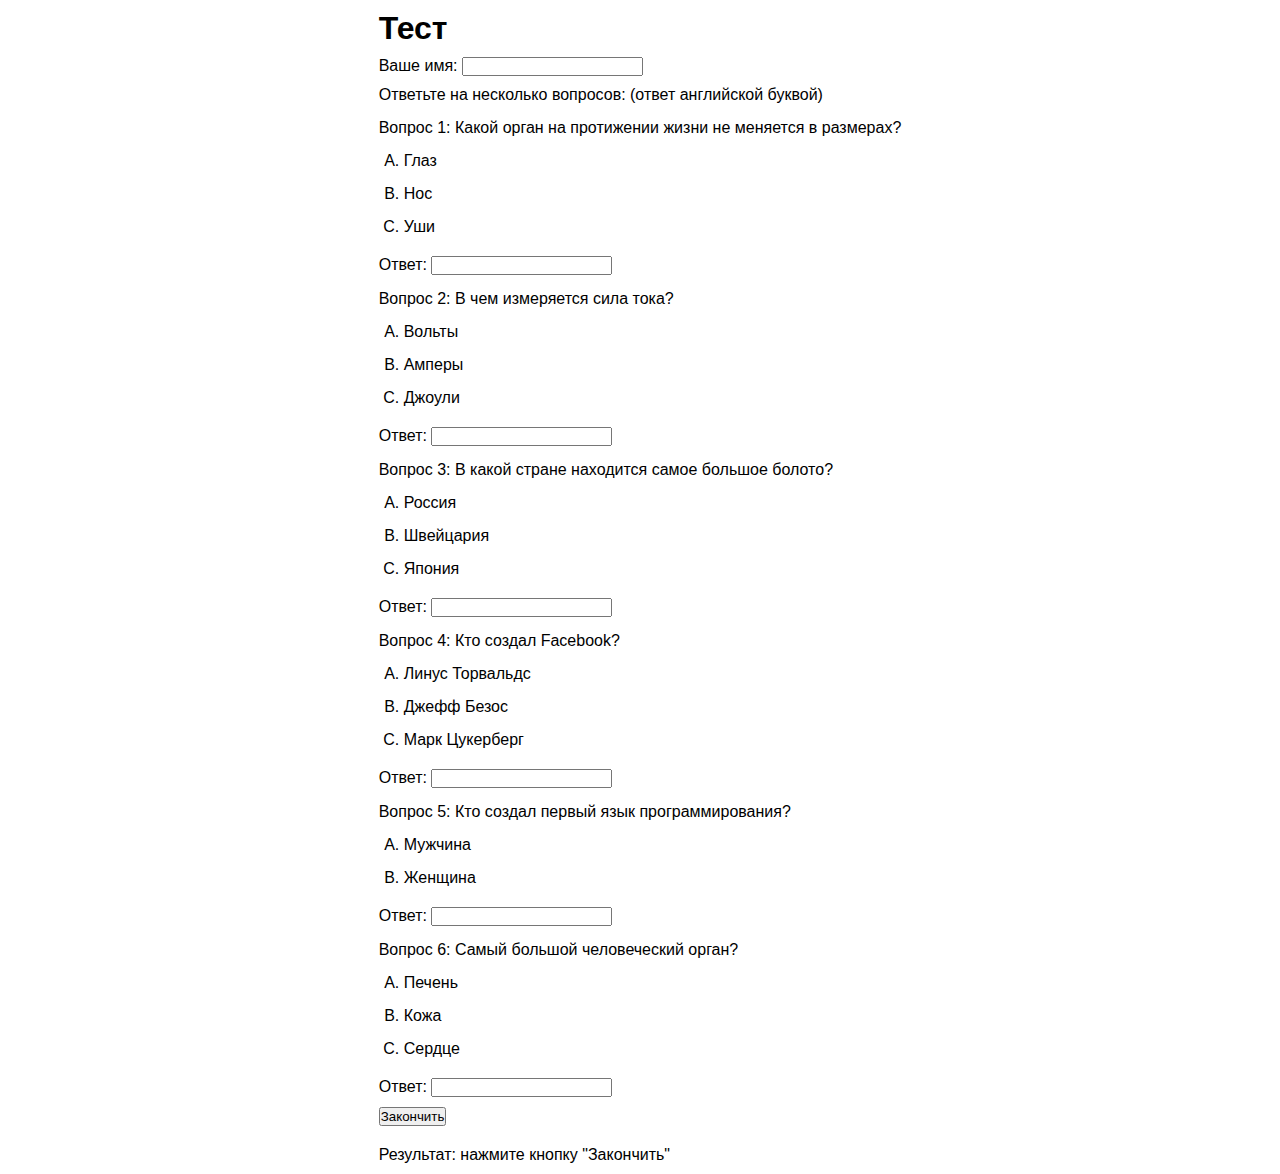
<file: index.html>
<!DOCTYPE html>
<html lang="en">
<head>
    <meta charset="UTF-8">
    <meta name="viewport" content="width=device-width, initial-scale=1.0">
    <link rel="stylesheet" href="./style.css">
    <title>Quiz</title>
</head>
<body>
    <section class="quiz">
        <div class="wrapper">
            <h1 class="quiz-title">Тест</h1>

            <div class="quiz-name">
                <label for="name">Ваше имя:</label>
                <input type="text" id="name" name="name" />
            </div>

            <p class="quiz-description">
                Ответьте на несколько вопросов: (ответ английской буквой)
            </p>

            <ul class="quiz-question-list"></ul>

            <button class="quiz-end-btn">Закончить</button>
        
            <span class="end-response">Результат: нажмите кнопку "Закончить"</span>
        </div>
    </section>

    <script src="./script.js"></script>
</body>
</html>
</file>
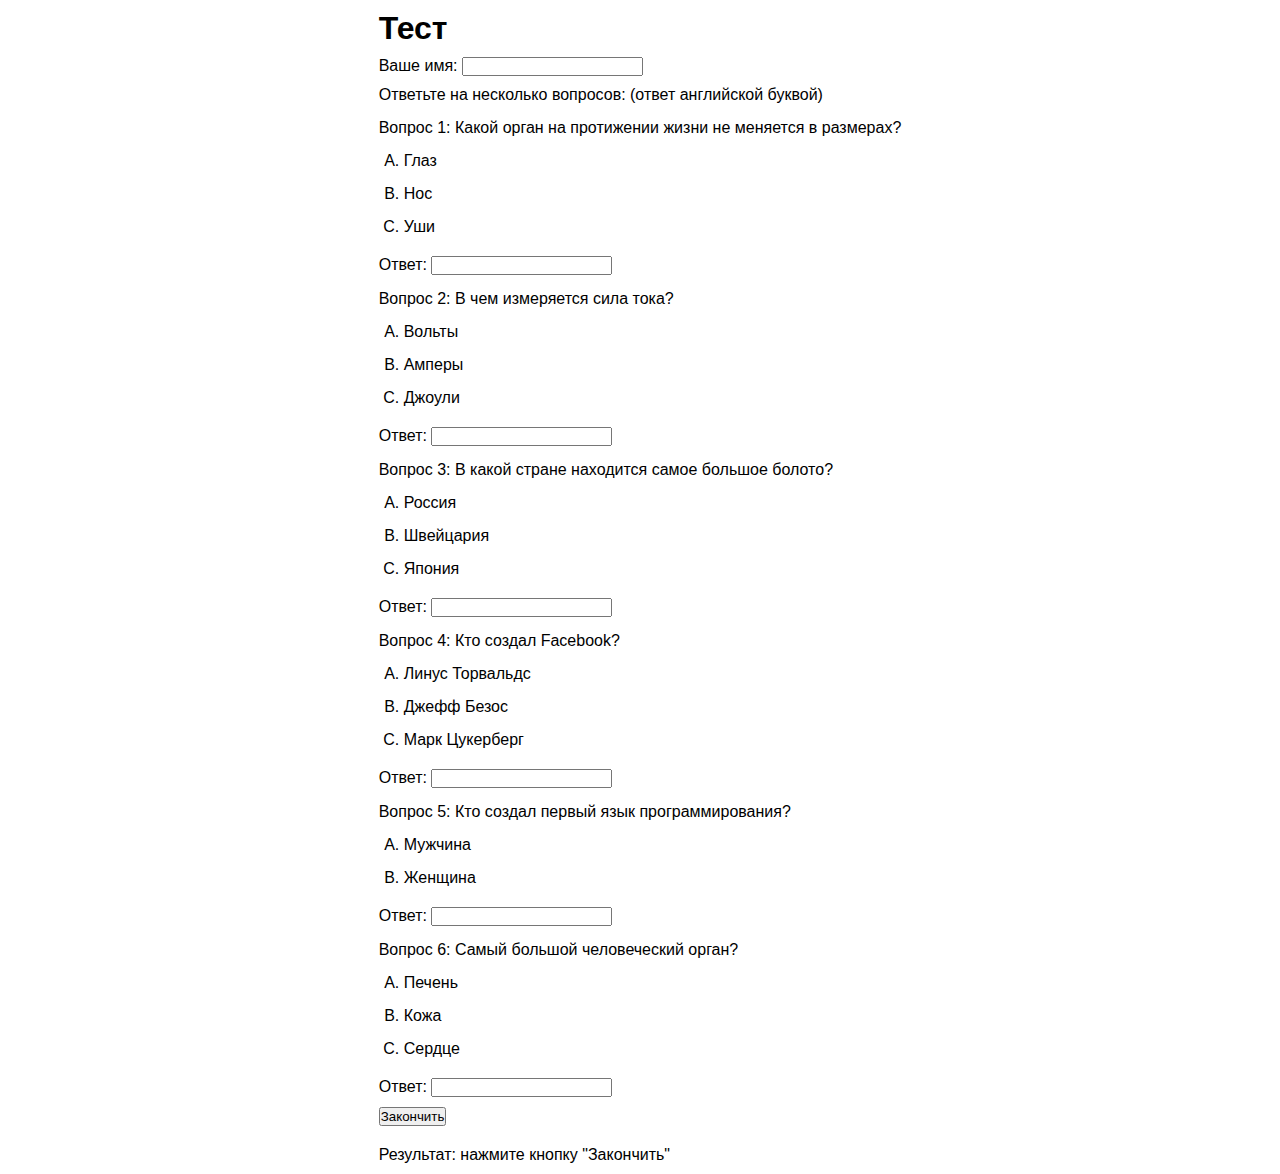
<file: docs/index.html>
<!DOCTYPE html>
<html lang="en">
<head>
    <meta charset="UTF-8">
    <meta name="viewport" content="width=device-width, initial-scale=1.0">
    <link rel="stylesheet" href="./style.css">
    <title>Quiz</title>
</head>
<body>
    

    <section class="quiz">
        <div class="wrapper">
            <h1 class="quiz-title">Тест</h1>

            <div class="quiz-name">
                <label for="name">Ваше имя:</label>
                <input type="text" id="name" name="name" />
            </div>

            <p class="quiz-description">
                Ответьте на несколько вопросов: (ответ английской буквой)
            </p>

            <ul class="quiz-question-list"></ul>

            <button class="quiz-end-btn">Закончить</button>
        
            <span class="end-response">Результат: нажмите кнопку "Закончить"</span>
        </div>
    </section>

    <script src="./script.js"></script>
</body>
</html>
</file>
<file: style.css>
*,
*::after,
*::before {
    padding: 0;
    margin: 0;
    box-sizing: border-box;
    list-style: none;
    outline: none;
}

body {
    font-family: 'Roboto', sans-serif;
    font-weight: 400;
}

.quiz {
    padding: 10px;
    overflow-y: auto;
    display: flex;
    justify-content: center;
}

.quiz-title,
.quiz-name {
    padding-bottom: 10px;
}

.quiz-response-list li {
    list-style-type: upper-alpha;
    margin: 15px 0 0 25px;
}

.quiz-question-item {
    margin-top: 15px;
}

.quiz__down-resp {
    margin-top: 20px;
}

.quiz-end-btn {
    cursor: pointer;
    margin-top: 10px;
}

.end-response {
    display: block;
    margin-top: 20px;
}
</file>
<file: docs/style.css>
*,
*::after,
*::before {
    padding: 0;
    margin: 0;
    box-sizing: border-box;
    list-style: none;
    outline: none;
}

body {
    font-family: 'Roboto', sans-serif;
    font-weight: 400;
}

.quiz {
    padding: 10px;
    overflow-y: auto;
    display: flex;
    justify-content: center;
}

.quiz-title,
.quiz-name {
    padding-bottom: 10px;
}

.quiz-response-list li {
    list-style-type: upper-alpha;
    margin: 15px 0 0 25px;
}

.quiz-question-item {
    margin-top: 15px;
}

.quiz__down-resp {
    margin-top: 20px;
}

.quiz-end-btn {
    cursor: pointer;
    margin-top: 10px;
}

.end-response {
    display: block;
    margin-top: 20px;
}
</file>
